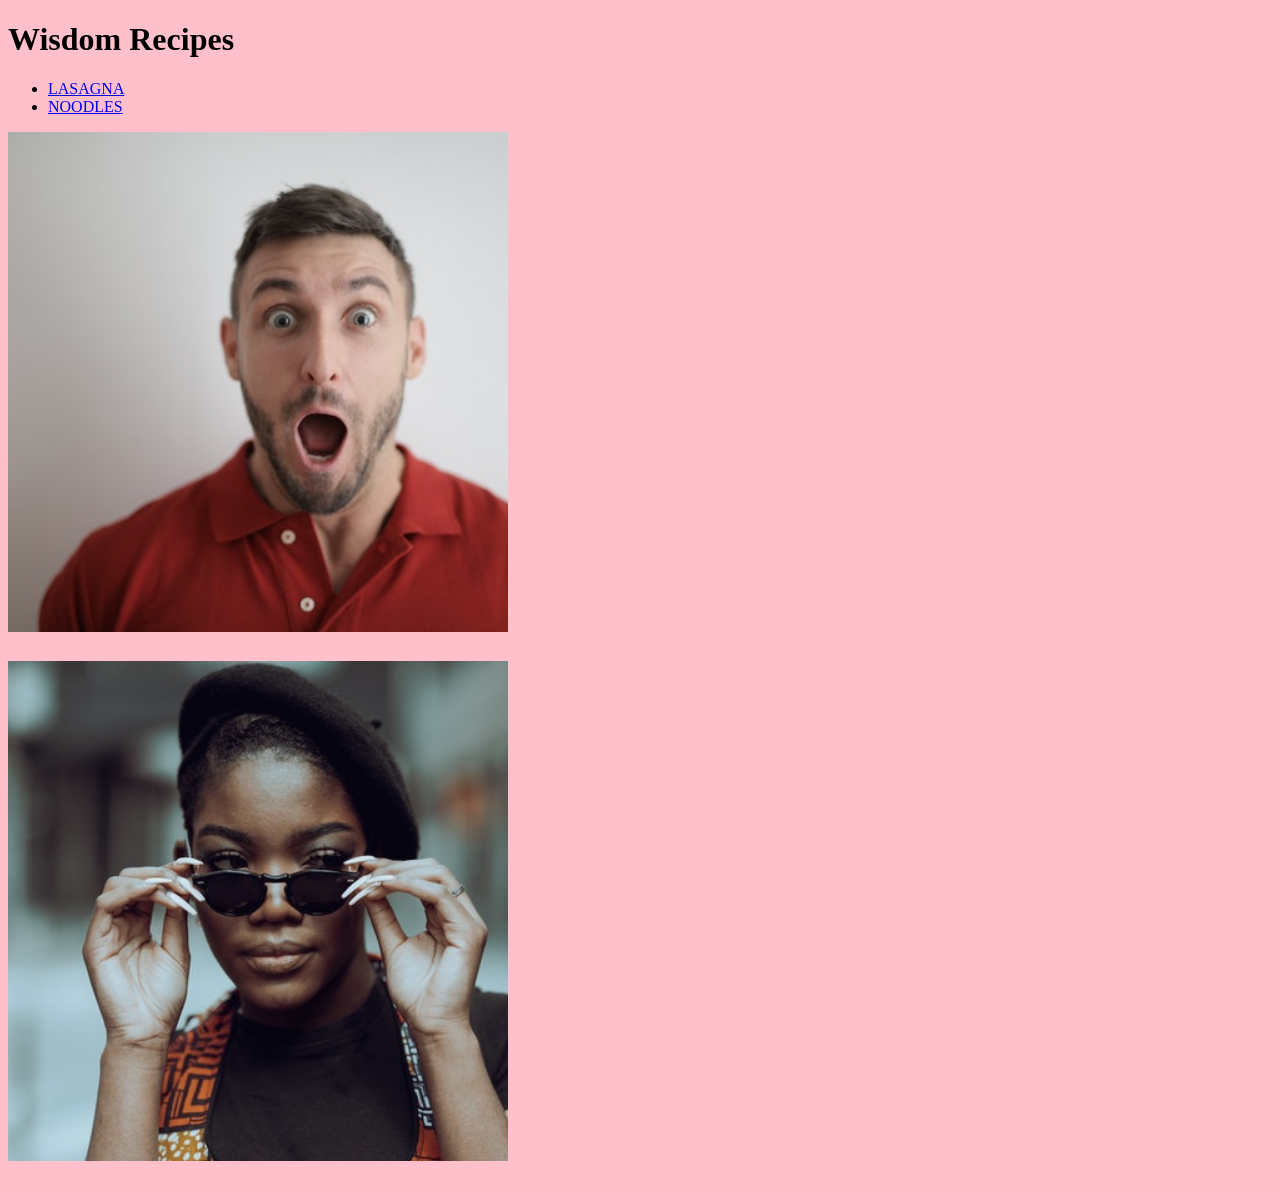
<file: index.html>
<!DOCTYPE html>
<html lang="en">
    <head>
        <meta charset="UTF-8">
        <meta name="viewport" content="width=device-width, initial-scale=1.0">
        <title>WISDOM RECIPES</title>
        <link rel="stylesheet" href="/style.css">

    </head>
    <body>
        <h1>Wisdom Recipes</h1> 
        <ul>
            <li><a href="recipes/lasagna.html">LASAGNA</a></li>
            <li><a href="recipes/noodles.html">NOODLES</a></li>
        </ul>

        
        <div>
            <div class="boy"><img src="images/pexels-andrea-piacquadio-3777931.jpg" alt="boy"></div>
            <p class="girl"><img src="images/pexels-katho-mutodo-8434791.jpg" alt="girl"></p>

        </div>
        
        
    </body>
    
</html>
</file>
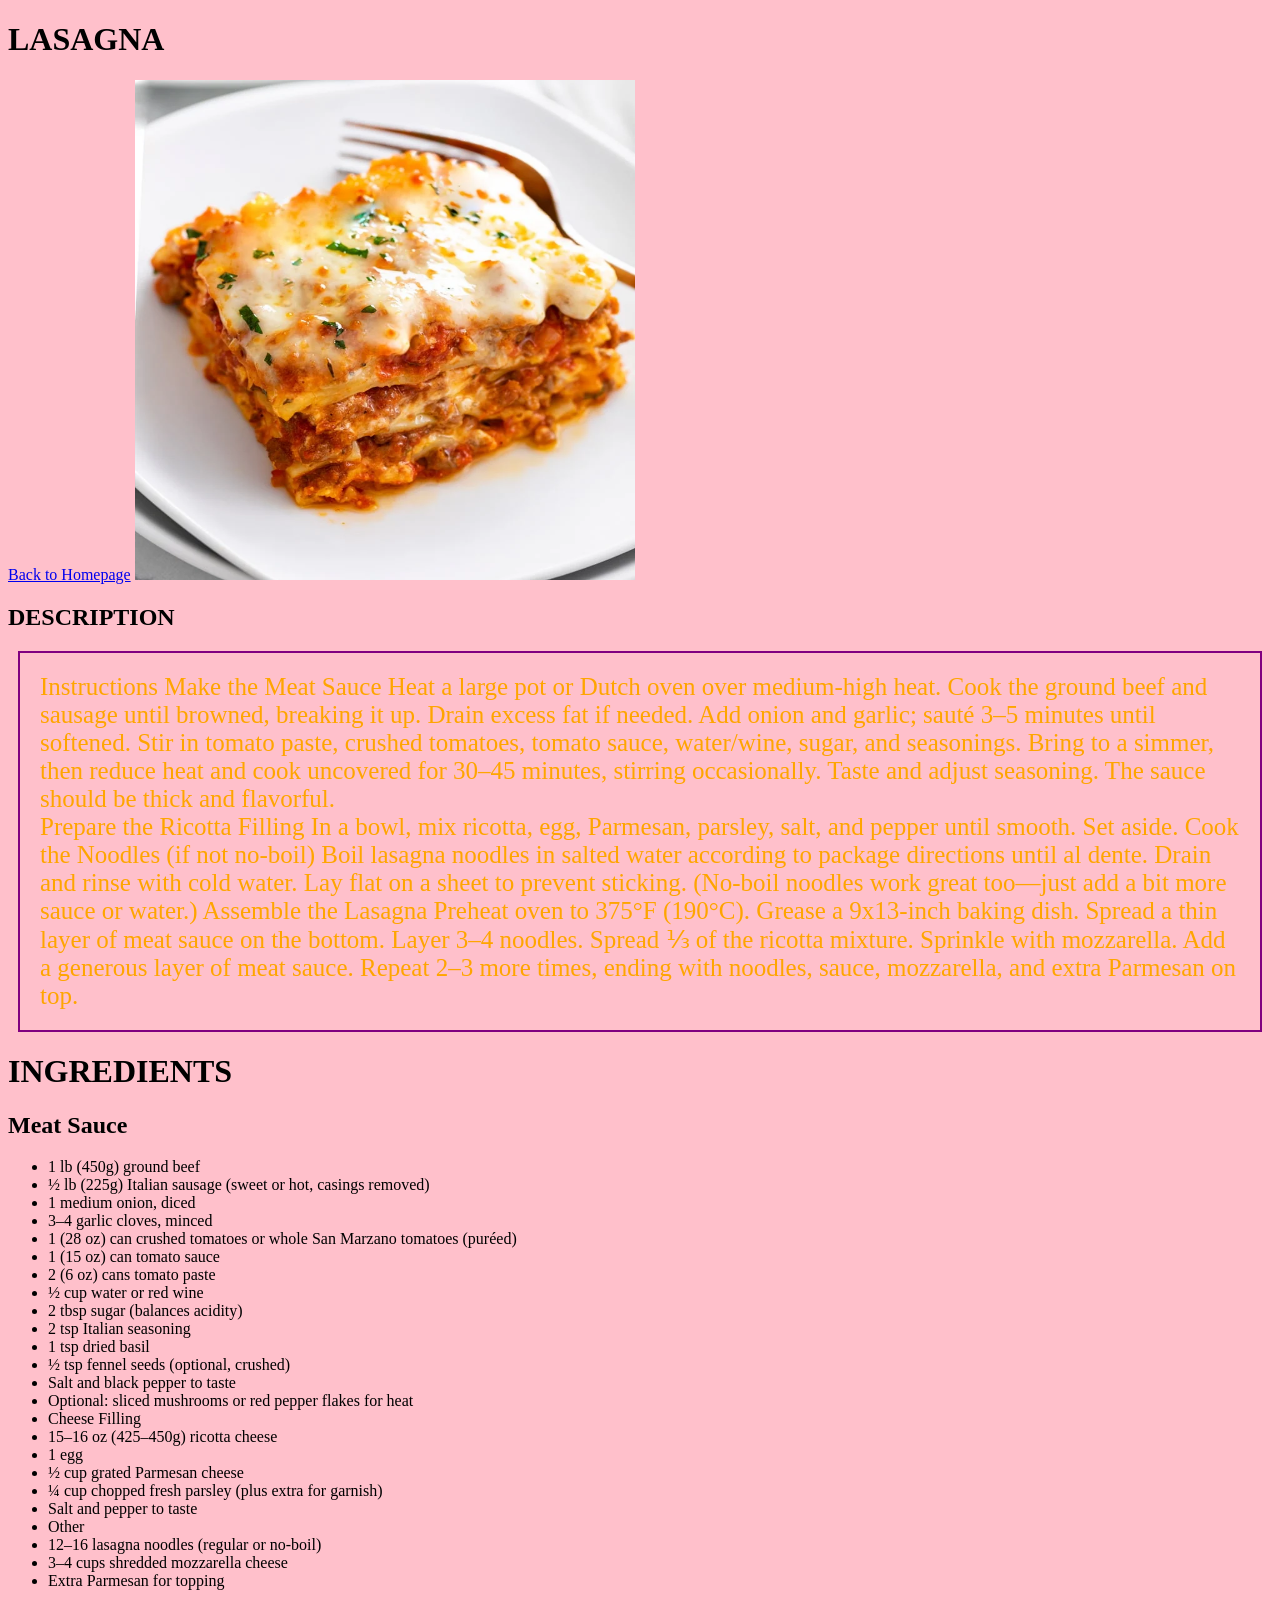
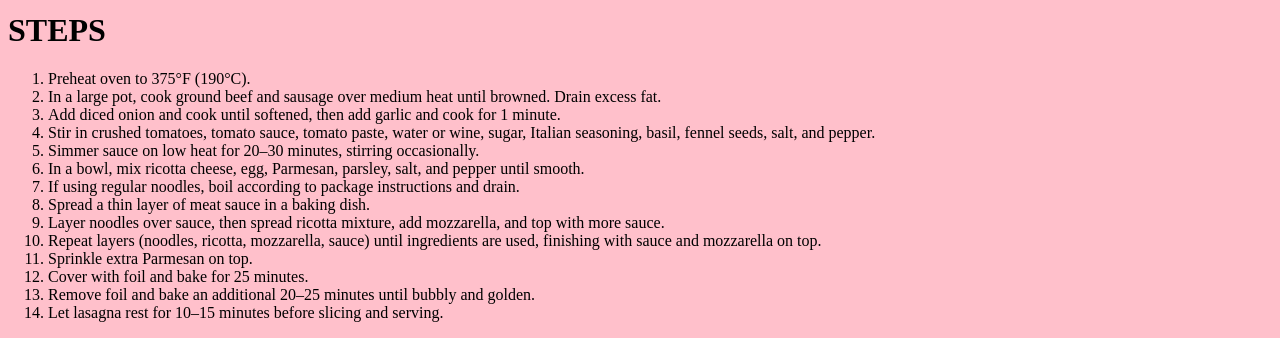
<file: recipes/lasagna.html>
<!DOCTYPE html>
<html lang="en">
<head>
    <meta charset="UTF-8">
    <meta name="viewport" content="width=device-width, initial-scale=1.0">
    <title>Lasagna Recipe</title>
    <link rel="stylesheet" href="/style.css">

</head>
<body>
    <h1>LASAGNA</h1>
    <a href="/index.html">Back to Homepage</a>
    <img src="/images/Lasagna-Recipe.webp" alt="Lasagna picture"> 
    <h2>DESCRIPTION</h2>
    <p class="box-size1">Instructions

        Make the Meat Sauce
        Heat a large pot or Dutch oven over medium-high heat. Cook the ground beef and sausage until browned, breaking it up. Drain excess fat if needed.
        Add onion and garlic; sauté 3–5 minutes until softened.
        Stir in tomato paste, crushed tomatoes, tomato sauce, water/wine, sugar, and seasonings. Bring to a simmer, then reduce heat and cook uncovered for 30–45 minutes, stirring occasionally. Taste and adjust seasoning. The sauce should be thick and flavorful. <br>
        Prepare the Ricotta Filling
        In a bowl, mix ricotta, egg, Parmesan, parsley, salt, and pepper until smooth. Set aside.
        Cook the Noodles (if not no-boil)
        Boil lasagna noodles in salted water according to package directions until al dente. Drain and rinse with cold water. Lay flat on a sheet to prevent sticking. (No-boil noodles work great too—just add a bit more sauce or water.)
        Assemble the Lasagna
        Preheat oven to 375°F (190°C). Grease a 9x13-inch baking dish.
        Spread a thin layer of meat sauce on the bottom.
        Layer 3–4 noodles.
        Spread ⅓ of the ricotta mixture.
        Sprinkle with mozzarella.
        Add a generous layer of meat sauce.
        Repeat 2–3 more times, ending with noodles, sauce, mozzarella, and extra Parmesan on top.
    </p>
    <h1>INGREDIENTS</h1>
    <h2>Meat Sauce</h2>
    <ul>
        <li>1 lb (450g) ground beef</li>
        <li>½ lb (225g) Italian sausage (sweet or hot, casings removed)</li>
        <li>1 medium onion, diced</li>
        <li>3–4 garlic cloves, minced</li>
        <li>1 (28 oz) can crushed tomatoes or whole San Marzano tomatoes (puréed)</li>
        <li>1 (15 oz) can tomato sauce</li>
        <li>2 (6 oz) cans tomato paste</li>
        <li>½ cup water or red wine</li>
        <li>2 tbsp sugar (balances acidity)</li>
        <li>2 tsp Italian seasoning</li>
        <li>1 tsp dried basil</li>
        <li>½ tsp fennel seeds (optional, crushed)</li>
        <li>Salt and black pepper to taste</li>
        <li>Optional: sliced mushrooms or red pepper flakes for heat</li>

        <li>Cheese Filling</li>
        <li>15–16 oz (425–450g) ricotta cheese</li>
        <li>1 egg</li>
        <li>½ cup grated Parmesan cheese</li>
        <li>¼ cup chopped fresh parsley (plus extra for garnish)</li>
        <li>Salt and pepper to taste</li>

        <li>Other</li>
        <li>12–16 lasagna noodles (regular or no-boil)</li>
        <li>3–4 cups shredded mozzarella cheese</li>
        <li>Extra Parmesan for topping</li>
    </ul>
    <h1>STEPS</h1>
    <ol>
        <li>Preheat oven to 375°F (190°C).</li>
        <li>In a large pot, cook ground beef and sausage over medium heat until browned. Drain excess fat.</li>
        <li>Add diced onion and cook until softened, then add garlic and cook for 1 minute.</li>
        <li>Stir in crushed tomatoes, tomato sauce, tomato paste, water or wine, sugar, Italian seasoning, basil, fennel seeds, salt, and pepper.</li>
        <li>Simmer sauce on low heat for 20–30 minutes, stirring occasionally.</li>
        <li>In a bowl, mix ricotta cheese, egg, Parmesan, parsley, salt, and pepper until smooth.</li>
        <li>If using regular noodles, boil according to package instructions and drain.</li>
        <li>Spread a thin layer of meat sauce in a baking dish.</li>
        <li>Layer noodles over sauce, then spread ricotta mixture, add mozzarella, and top with more sauce.</li>
        <li>Repeat layers (noodles, ricotta, mozzarella, sauce) until ingredients are used, finishing with sauce and mozzarella on top.</li>
        <li>Sprinkle extra Parmesan on top.</li>
        <li>Cover with foil and bake for 25 minutes.</li>
        <li>Remove foil and bake an additional 20–25 minutes until bubbly and golden.</li>
        <li>Let lasagna rest for 10–15 minutes before slicing and serving.</li>
    </ol>
</body>
</html>
</file>
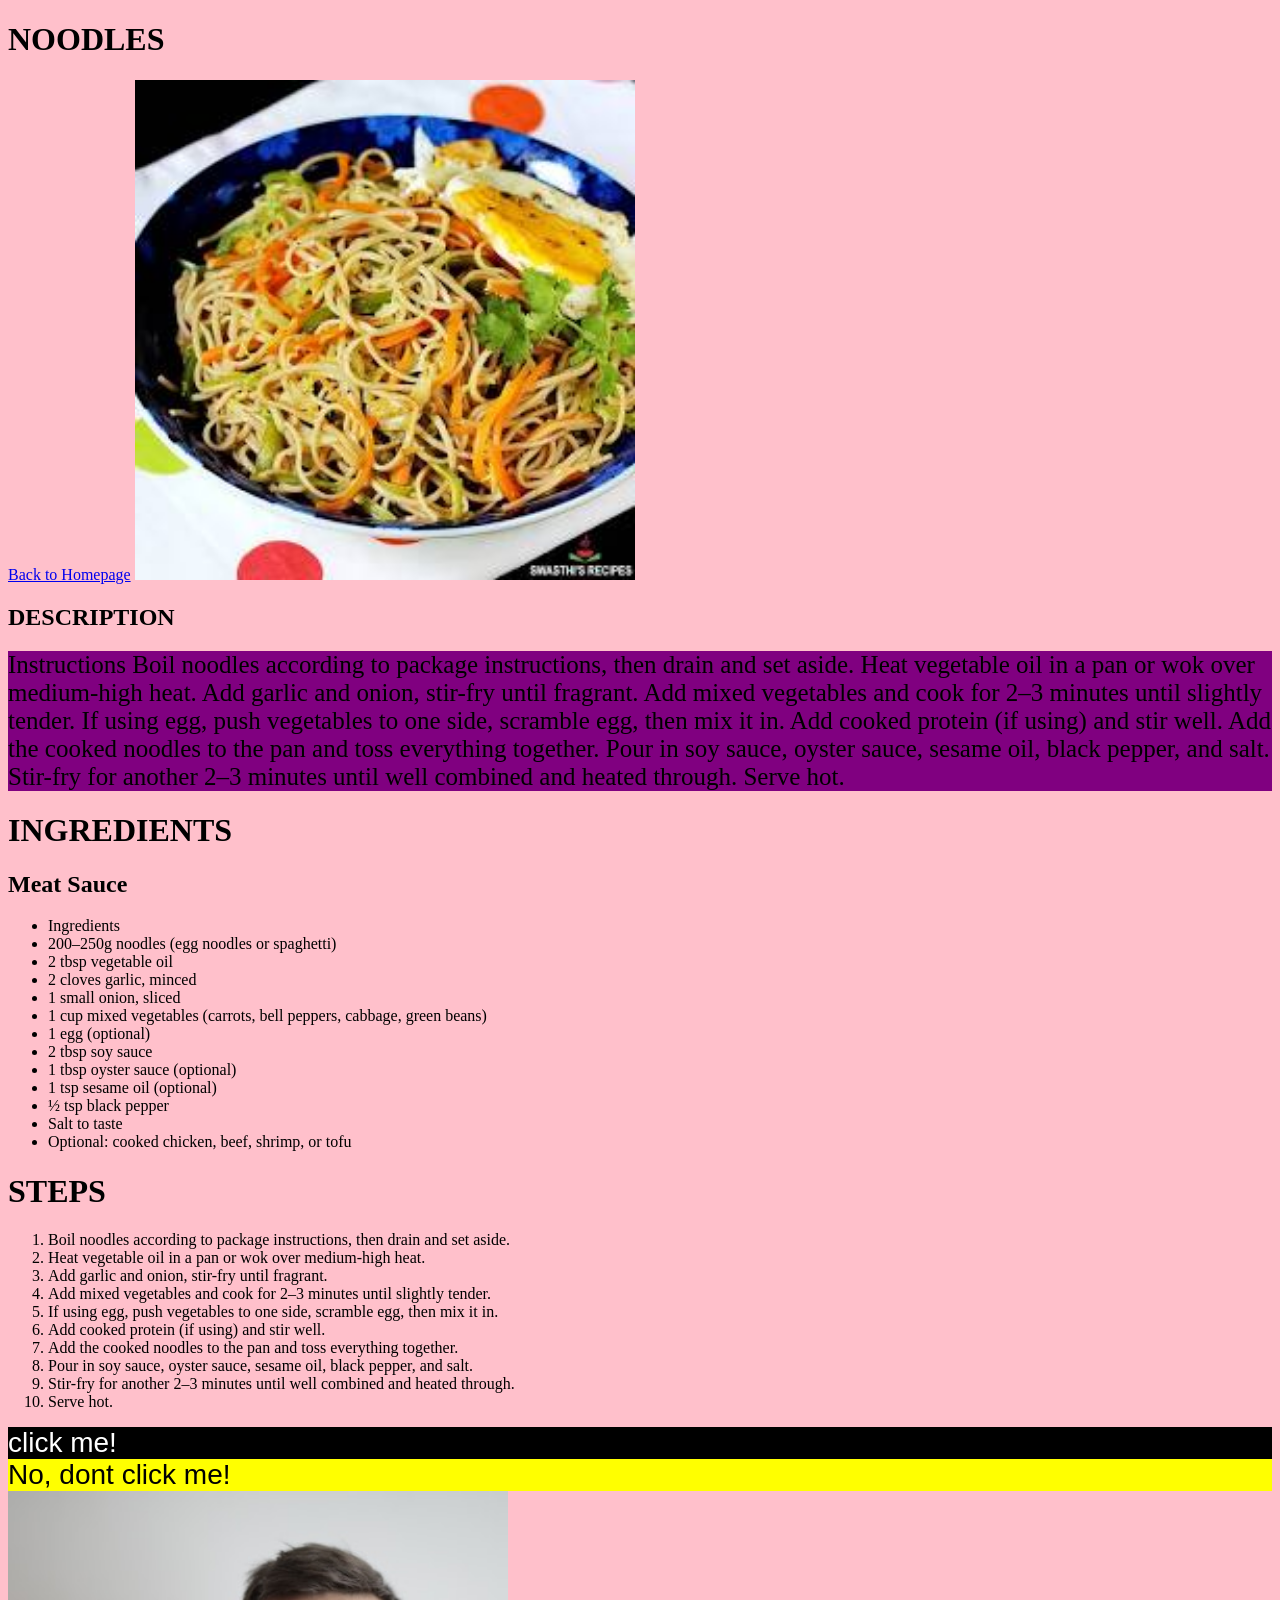
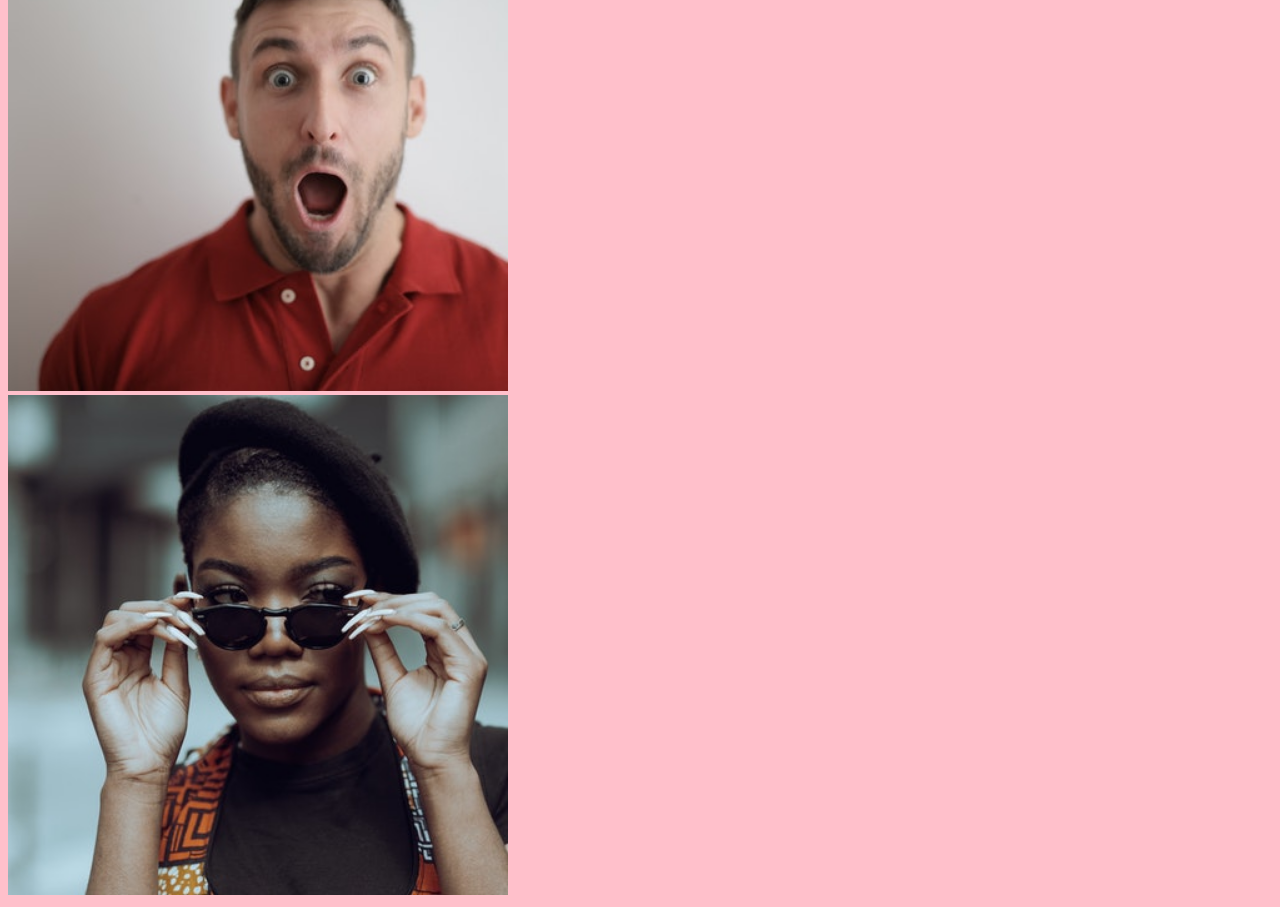
<file: recipes/noodles.html>
<!DOCTYPE html>
<html lang="en">
<head>
    <meta charset="UTF-8">
    <meta name="viewport" content="width=device-width, initial-scale=1.0">
    <title>Noodles Recipe</title>
    <link rel="stylesheet" href="/style.css">

</head>
<body>
    <h1>NOODLES</h1>
    <a href="/index.html">Back to Homepage</a>
    <img src="/images/noodles.jpg" alt="a bowl of noodles"> 
    <h2>DESCRIPTION</h2>
    <div class="nolan mark">Instructions
        Boil noodles according to package instructions, then drain and set aside.
        Heat vegetable oil in a pan or wok over medium-high heat.
        Add garlic and onion, stir-fry until fragrant.
        Add mixed vegetables and cook for 2–3 minutes until slightly tender.
        If using egg, push vegetables to one side, scramble egg, then mix it in.
        Add cooked protein (if using) and stir well.
        Add the cooked noodles to the pan and toss everything together.
        Pour in soy sauce, oyster sauce, sesame oil, black pepper, and salt.
        Stir-fry for another 2–3 minutes until well combined and heated through.
        Serve hot.

    </div>
    <h1>INGREDIENTS</h1>
    <h2>Meat Sauce</h2>
    <ul>
        <li>Ingredients</li>
        <li>200–250g noodles (egg noodles or spaghetti)</li>
        <li>2 tbsp vegetable oil</li>
        <li>2 cloves garlic, minced</li>
        <li>1 small onion, sliced</li>
        <li>1 cup mixed vegetables (carrots, bell peppers, cabbage, green beans)</li>
        <li>1 egg (optional)</li>
        <li>2 tbsp soy sauce</li>
        <li>1 tbsp oyster sauce (optional)</li>
        <li>1 tsp sesame oil (optional)</li>
        <li>½ tsp black pepper</li>
        <li>Salt to taste</li>
        <li>Optional: cooked chicken, beef, shrimp, or tofu</li>
    </ul>
    <h1>STEPS</h1>
    <ol>
        <li>Boil noodles according to package instructions, then drain and set aside.</li>
        <li>Heat vegetable oil in a pan or wok over medium-high heat.</li>
        <li>Add garlic and onion, stir-fry until fragrant.</li>
        <li>Add mixed vegetables and cook for 2–3 minutes until slightly tender.</li>
        <li>If using egg, push vegetables to one side, scramble egg, then mix it in.</li>
        <li>Add cooked protein (if using) and stir well.</li>
        <li>Add the cooked noodles to the pan and toss everything together.</li>
        <li>Pour in soy sauce, oyster sauce, sesame oil, black pepper, and salt.</li>
        <li>Stir-fry for another 2–3 minutes until well combined and heated through.</li>
        <li>Serve hot.</li>
    </ol>

    <div class="viltrumite">
        click me!
    </div>

     <div class="viltrumite1">
        No, dont click me!
    </div>

    <div><img src="/images/pexels-andrea-piacquadio-3777931.jpg" alt="boy"></div>
    <div><img src="/images/pexels-katho-mutodo-8434791.jpg" alt="boy"></div>






</body>
</html>
</file>
<file: style.css>
* {
    background-color: pink;
}


.nolan.mark {
    background-color: purple;
    font-family: verdana, "dejavu";
    font-size: 25px;
}

p {
    color: orange;
    font-size: 25px;
}


img {
    height: 500px;
    width: 500px;
}

.viltrumite {
    color: white;
    background-color: black;
    font-size: 28px;
}

.viltrumite1 {
    color: black;
    background-color: yellow;
    font-size: 28px;
}

.viltrumite,.viltrumite1 {
    font-family: Arial, Helvetica, sans-serif;

}

.boy.girl {
    height: auto;
    width: 300px;
}

.box-size1 {
    padding: 20px;
    border: 2px solid purple;
    margin: 10px;
}
</file>
